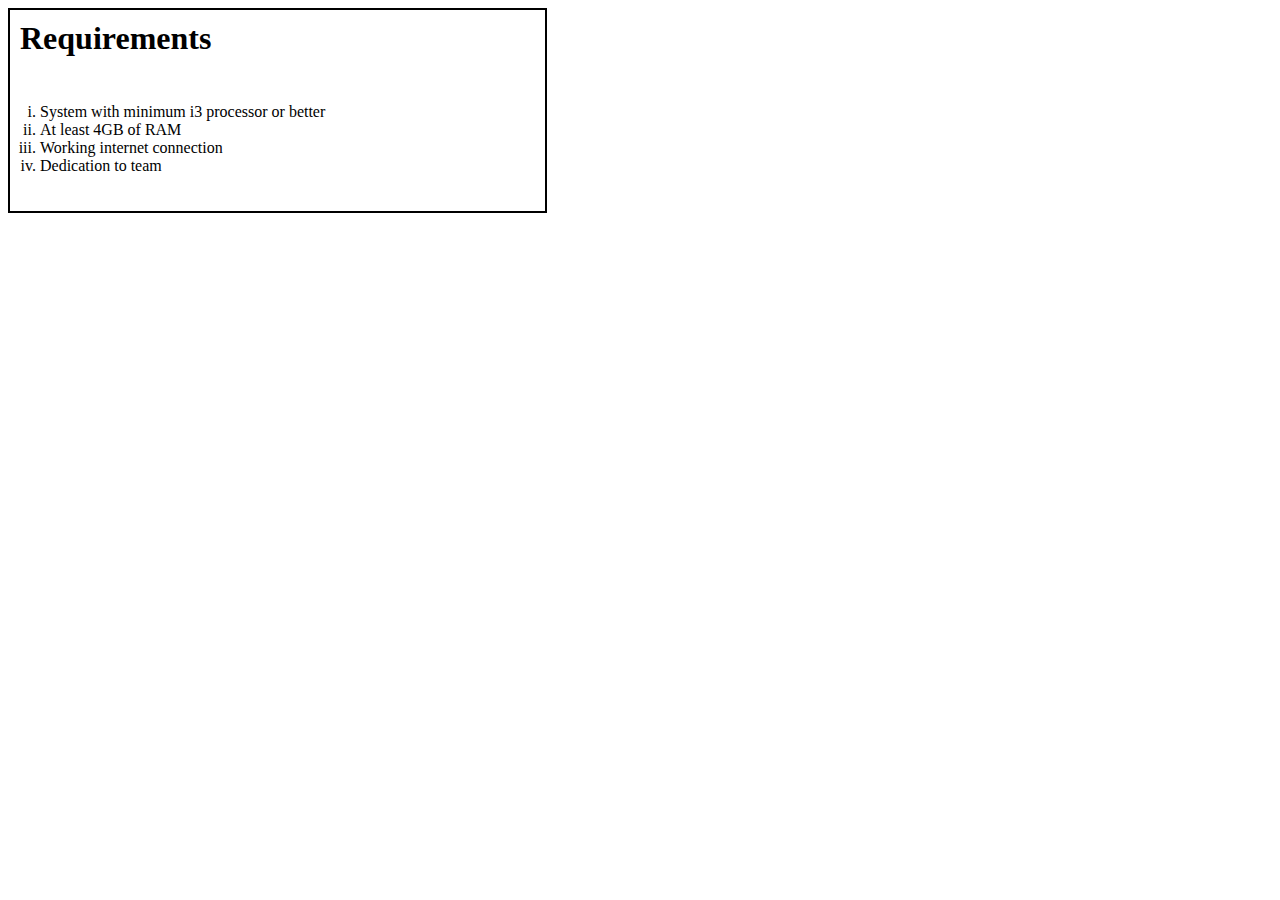
<file: question 8/index.html>
<!DOCTYPE html>
<html lang="en">
<head>
    <meta charset="UTF-8">
    <meta name="viewport" content="width=device-width, initial-scale=1.0">
    <title>Task 8</title>
    <style>
.container{
    
    display: inline-block;
    border: 2px solid black;
}
.container h1{
    padding: 10px;
    margin: 0px 0px;
   
}
.container ol{
   margin-left: 10px;
    margin-right: 200px;
    padding: 20px 
}

    </style>
</head>
<body>
    <div class="container">

        
        <h1>Requirements</h1>
        <ol type="i">
            <li>System with minimum i3 processor or better</li>
            <li>At least 4GB of RAM</li>
            <li>Working internet connection</li>
            <li>Dedication to team</li>
        </ol>
        
       


    </div>
</body>
</html>
</file>
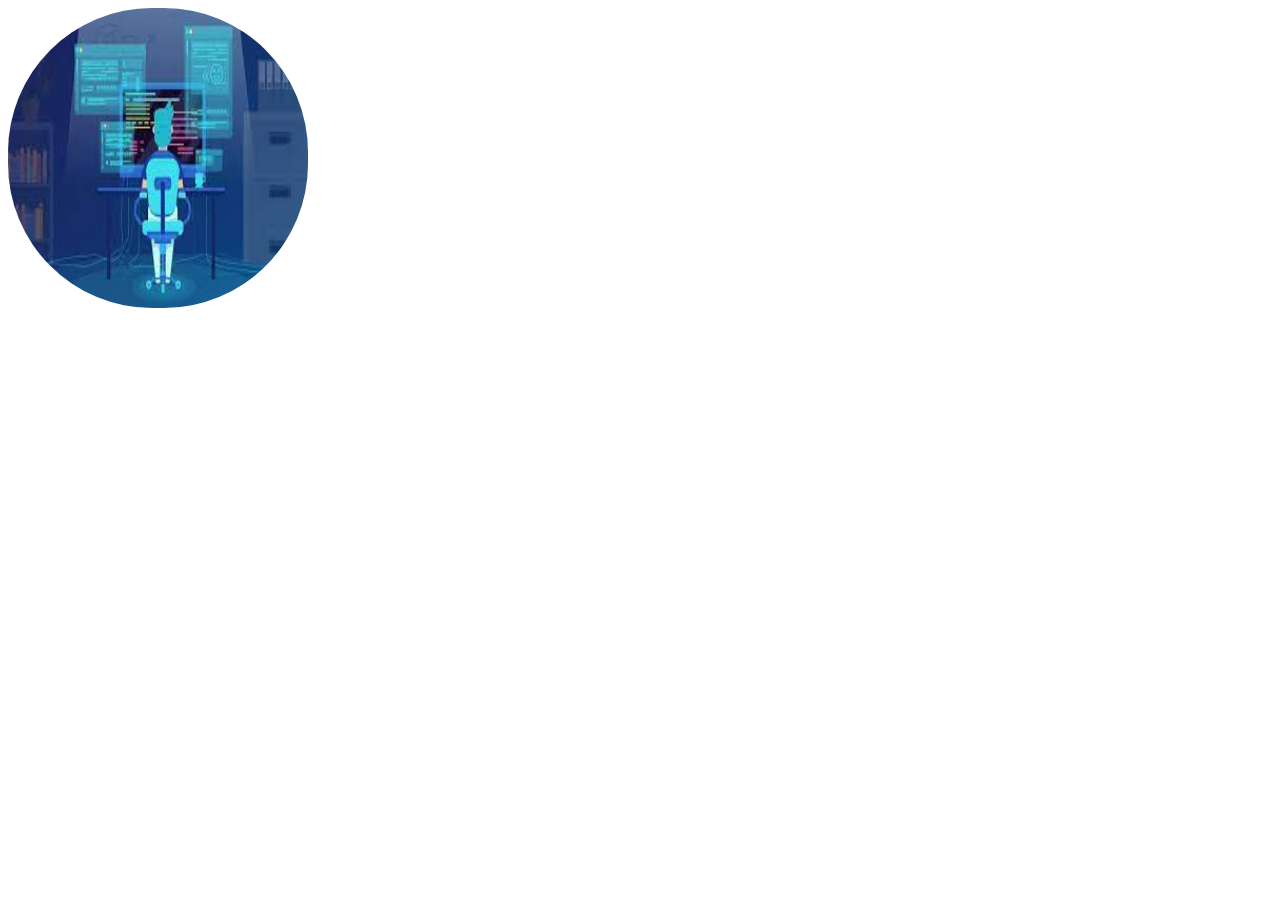
<file: question 4/4_circular.html>
<!DOCTYPE html>
<html lang="en">
<head>
    <meta charset="UTF-8">
    <meta name="viewport" content="width=device-width, initial-scale=1.0">
    <title>Task 4</title>
<style>
    .parent img{
        height: 300px;
        width: 300px;
   border-radius: 9rem;
   }
</style>
</head>
<body>
    <div class="parent">
        <img src="[data-uri]" alt="">
    </div>
</body>
</html>
</file>
